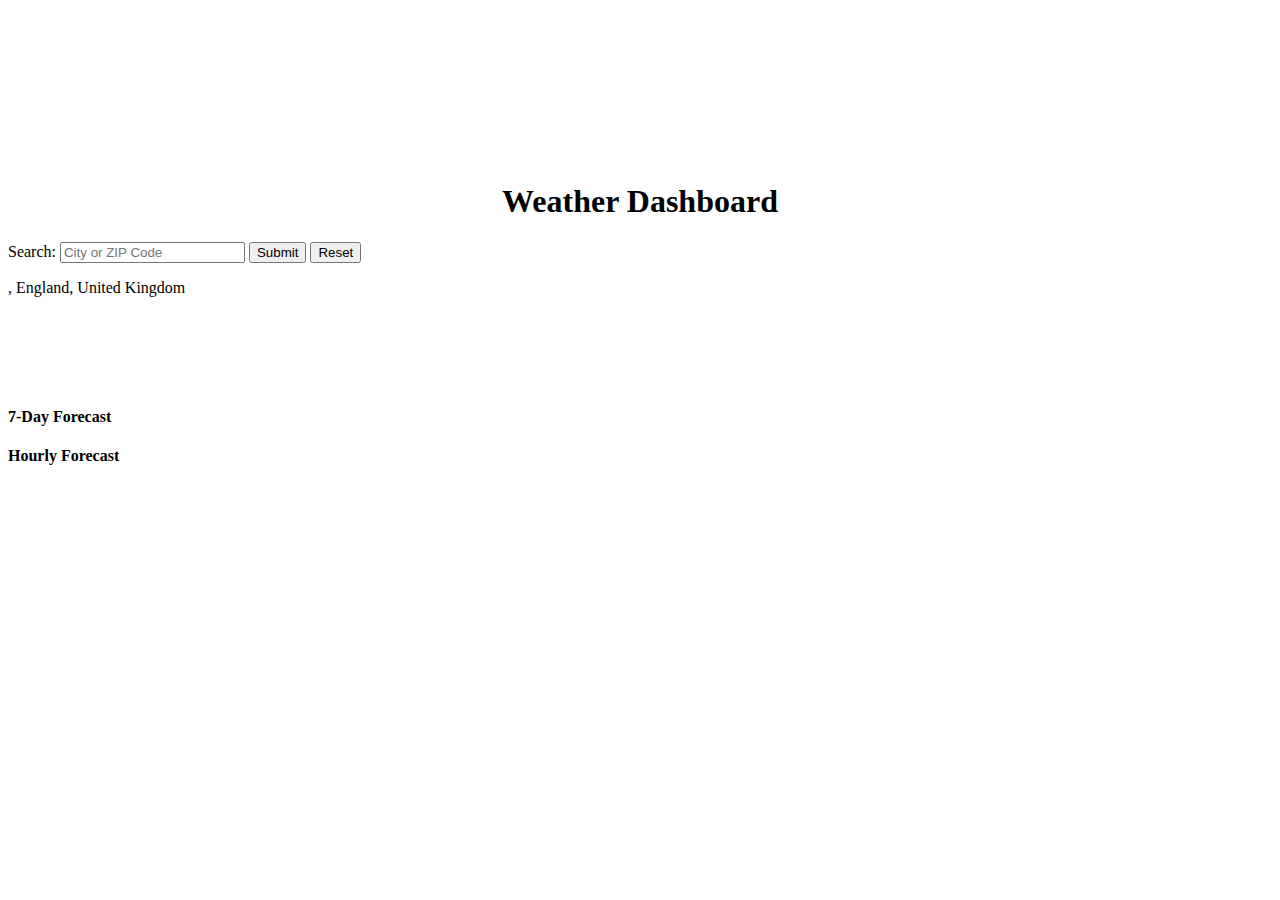
<file: src/main/resources/templates/index.html>
<!DOCTYPE html>
<html lang="en" xmlns:th="http://www.thymeleaf.org">
<head>
    <title>My Weather App</title>
    <meta http-equiv="Content-Type" content="text/html; charset=UTF-8" />
    <link rel="stylesheet" th:href="@{/css/weather-icons.min.css}">
    <link rel="stylesheet" th:href="@{/css/styles.css}">
    <link rel="icon" href="data:,">
</head>

<body th:class="body">

    <video autoplay muted playsinline loop class="background-video">
        <source th:src="@{/media/videos/Clear_Skies_HD.mp4}" type="video/mp4">
    </video>

    <header class="header">
        <h1 style="text-align: center">Weather Dashboard</h1>
    </header>

    <div class="search-bar">
        <form th:action="@{/}" th:object="${location}" method="post">
            <span class="header-middle"><label>Search:
                <input type="text" id="Search:" placeholder="City or ZIP Code" th:field="*{name}"/>
                <input type="submit" value="Submit" />
                <input type="reset" value="Reset" />
            </label></span>
        </form>
    </div>

    <main  class="center-panel">
        <p th:action="@{/}" th:object="${location}">
        <div>
            <span class="location-name" th:text="${locationName ?: ''}"></span>
            <span class="location-name" th:if="${locationName == 'London'}">, England, United Kingdom</span>
    </div>

        <div class="weather-sections">
            <div class="current-weather">
                <!--Current Weather-->
                <div class="current-weather-icon">
                    <i th:class="${MainService.getWeatherIcon(weather.current.weather_code)}"></i>
                </div>

                <div th:if="${weather.current.temperature_2m != 0.00}">
                    <br><span th:text="${MainService.convertWXCode(weather.current.weather_code)}" /><br><br>
                    <span th:text="'Currently ' + ${weather.current.temperature_2m} + ${weather.current_units.temperature_2m}" /><br>
                    <span th:text="'Feels like: ' + ${weather.current.apparent_temperature} + ${weather.current_units.apparent_temperature}" /><br>
                </div>
            </div>

            <div class="seven-day">
                <h4>7-Day Forecast</h4>
                <article class="day-card">
                    <aside class="Seven-Day-Forecast"
                           th:each="day : ${#numbers.sequence(0, weather.daily.time.size() -1)}"
                           th:if="${MainService.convertDateFormat(weather.daily.time[day]) != 'Jan 01'}">
                        <span class="Daily-DateTime" th:text="${MainService.convertDateFormat(weather.daily.time[day])}"></span>
                        <span class="Daily-Wx-Code" th:text="${MainService.convertWXCode(weather.daily.weather_code[day])}"></span>
                        <span class="Daily-Min-Temp" th:text="${weather.daily.temperature_2m_min[day]}"></span>
                        <span class="Daily-Max-Temp" th:text="${weather.daily.temperature_2m_max[day]}"></span>
                    </aside>
                </article>
            </div>
        </div>


        <h4>Hourly Forecast</h4>
        <div class="scroller">
            <div class="hour-card"
                 th:each="hour : ${#numbers.sequence(0, weather.hourly.temperature_2m.size() -145)}"
                 th:if="${MainService.convertWXCode(weather.hourly.weather_code[hour]) != 0 and weather.hourly.temperature_2m[hour] != 0.00}">
                <span th:text="${MainService.convertWXCode(weather.hourly.weather_code[hour])}"></span>
                <span th:text="${weather.hourly.temperature_2m[hour]}"></span>
            </div>
        </div>

    </main>

</body>
</html>
</file>
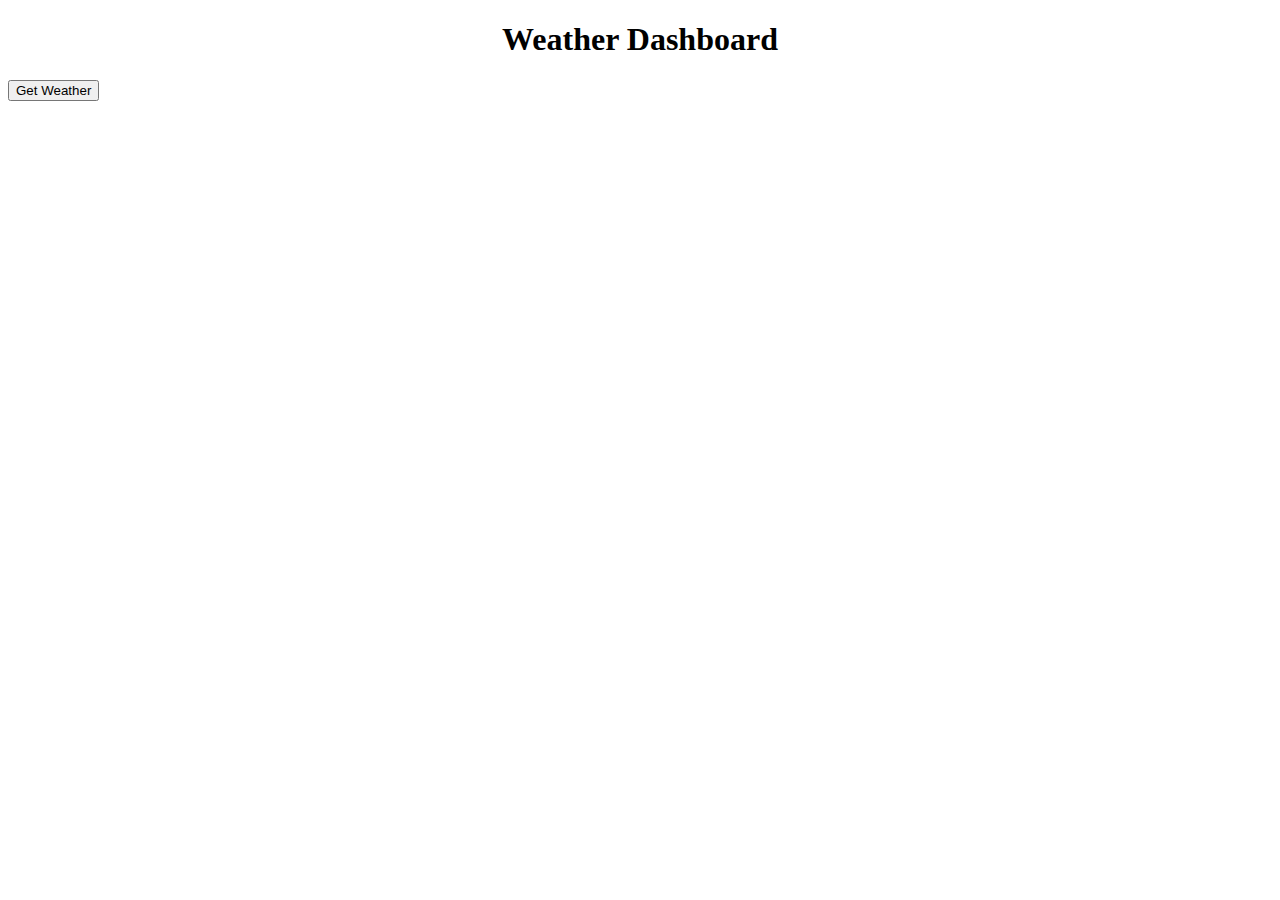
<file: src/main/resources/templates/dashboard.html>
<!DOCTYPE html>
<html lang="en" xmlns:th="http://www.thymeleaf.org">
<head>
    <title>My Weather App</title>
    <meta http-equiv="Content-Type" content="text/html; charset=UTF-8" />
</head>
<body>
<h1 style="text-align: center">Weather Dashboard</h1>
<form>
    <button type="submit" formaction="http://localhost:8081/location">Get Weather</button>
</form>
</body>
</html>
</file>
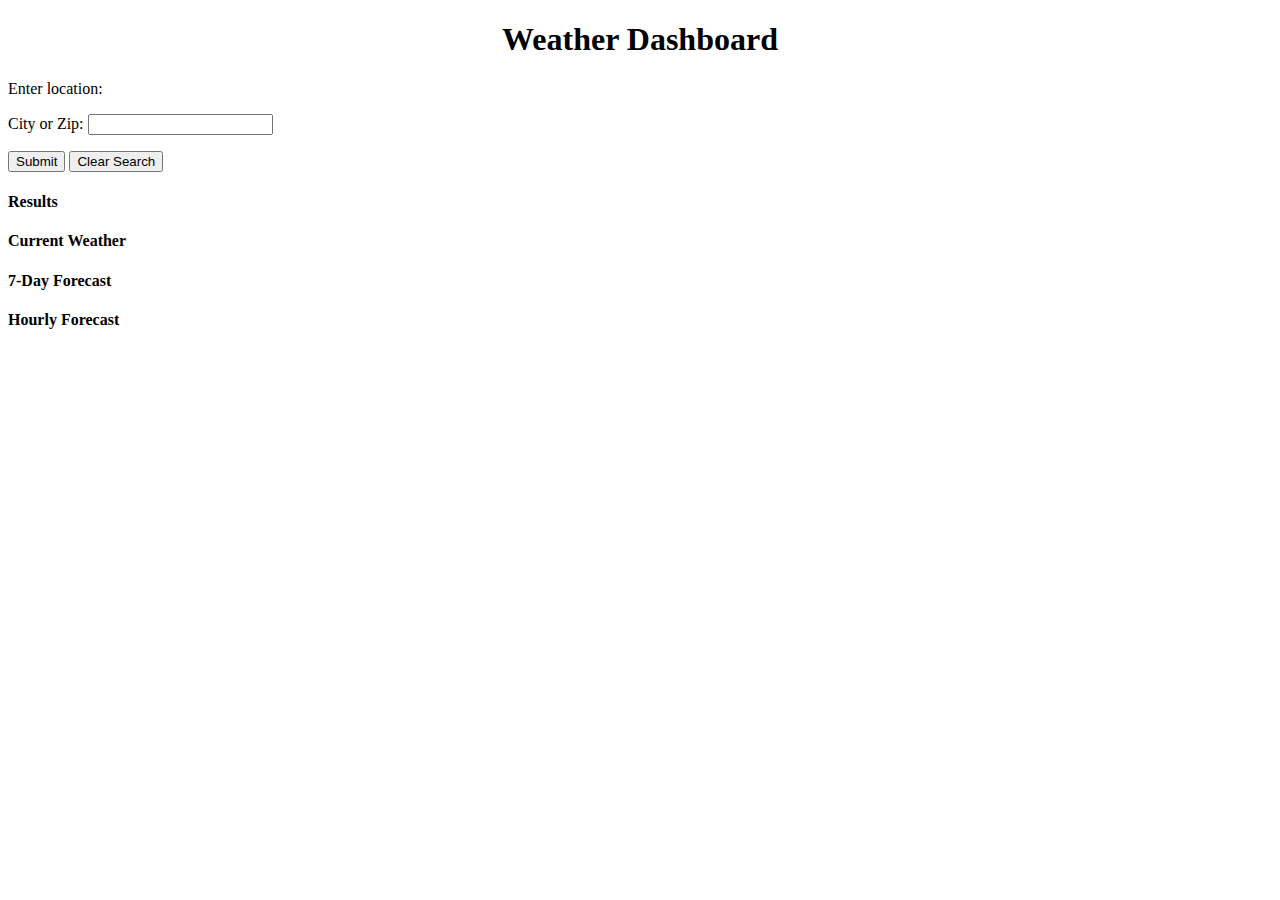
<file: src/main/resources/templates/home.html>
<!DOCTYPE html>
<html lang="en" xmlns:th="http://www.thymeleaf.org">
<head>
    <title>My Weather App</title>
    <meta http-equiv="Content-Type" content="text/html; charset=UTF-8" />
</head>
<body>
<h1 style="text-align: center">Weather Dashboard</h1>
<p>Enter location:</p>

<form action="#" th:action="@{/}" th:object="${location}" method="post">
    <p><label>
        City or Zip:
        <input type="text" th:field="*{name}"/>
    </label></p>
    <p>
        <input type="submit" value="Submit" /> <input type="reset" value="Clear Search" />
    </p>
</form>
    <h4 th:action="@{/}" th:object="${weatherData}" method="post">Results</h4>
<p th:text="'Location: ' + ${locationName ?: ''} + ' ' + ${state ?: ''} + ' ' + ${country ?: ''}" />


    <h4>Current Weather</h4>
    <p th:text="'Temperature: ' + ${CurrentTemp ?: ''} + ${CurrentTempUnit ?: ''}" />
    <p th:text="'Feels like: ' + ${CurrentApparentTemp ?: ''} + ${CurrentApparentTempUnit ?: ''}" />
    <p th:text="'Weather Conditions: ' + ${CurrWeatherCode ?: ''}" />
    <p th:text="'Precipitation: ' + ${CurrentPrecipitation ?: ''} + ' ' + ${CurrentPrecipUnit ?: ''}"/>
    <p th:text="'Humidity: ' + ${CurrentHumidity ?: ''} + ${CurrentHumidityUnit ?: ''}"/>
    <p th:text="'Rain: ' + ${CurrentRain ?: ''} + ' ' + ${CurrRainUnit ?: ''}" />
    <p th:text="'Shower: ' + ${CurrentShowers ?: ''} + ' ' + ${CurrShowersUnit ?: ''}" />
    <p th:text="'Snowfall: ' + ${CurrentSnowfall ?: ''} + ' ' + ${CurrSnowfallUnit ?: ''}" />
    <p th:text="'Cloud Coverage: ' + ${CurrentCloudCover ?: ''} + ${CurrentCloudCoverUnit ?: ''}" />

    <h4>7-Day Forecast</h4>
        <div class="7-Day-Forecast" th:each="day : ${#numbers.sequence(0, weather.daily.time.size() -1)}"
                    th:if="${MainService.convertDateFormat(weather.daily.time[day]) != 'Jan 01'}">
            <span class="Daily-DateTime" th:text="${MainService.convertDateFormat(weather.daily.time[day])}"></span>

        </div>

    <h4>Hourly Forecast</h4>
        <div class="hourly-data" th:each="hour : ${#numbers.sequence(0, weather.hourly.temperature_2m.size() -145)}"
                                    th:if="${MainService.convertWXCode(weather.hourly.weather_code[hour]) != 0 and weather.hourly.temperature_2m[hour] != 0.00}"><!--Loops through Hourly Classes x24 times for the 24 hours-->

            <span class="hourly-time" th:text="${weather.hourly.temperature_2m[hour]}"></span>
            <span class="hourly-forecast" th:text="${MainService.convertWXCode(weather.hourly.weather_code[hour])}"></span>
        </div>
</body>
</html>
</file>
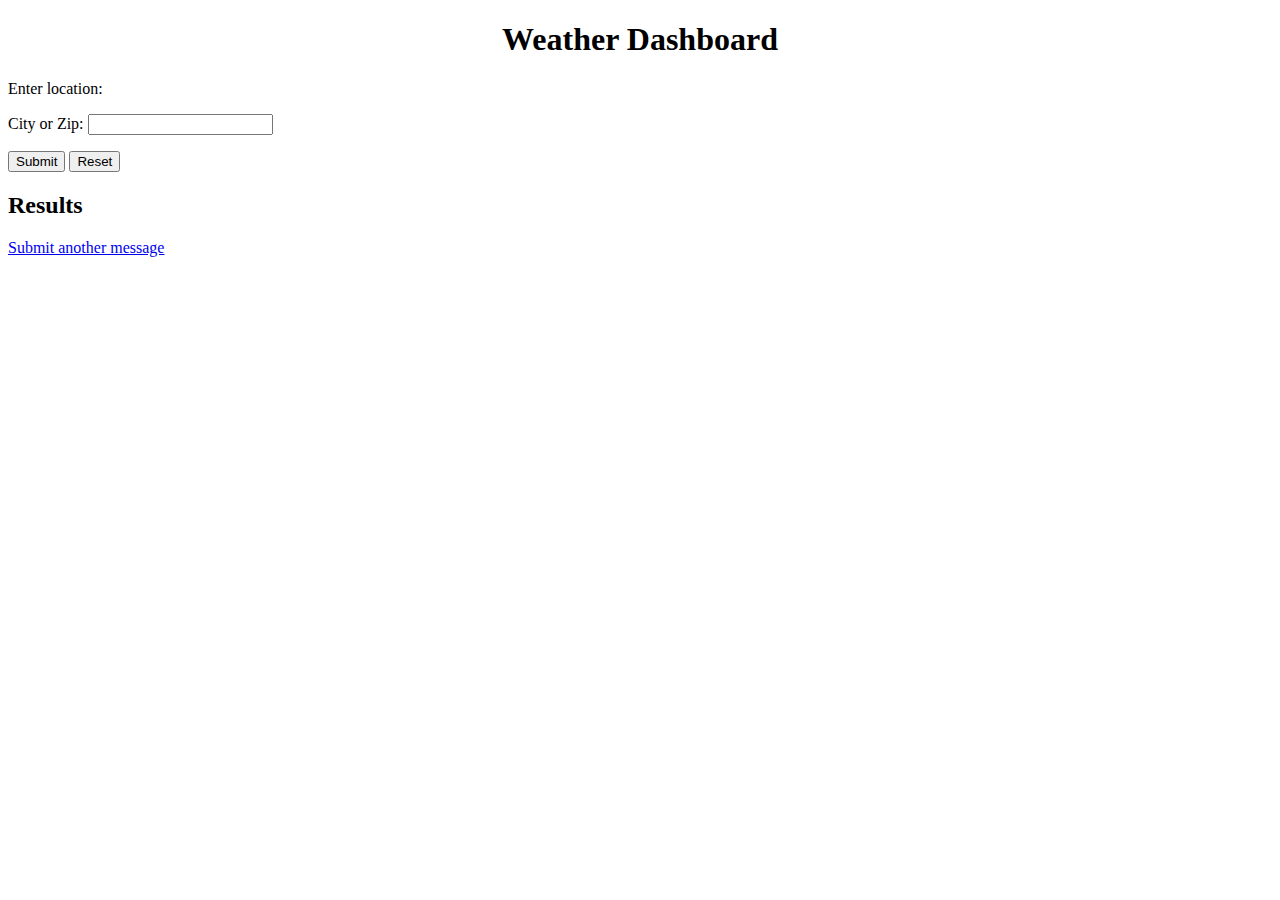
<file: src/main/resources/templates/location.html>
<!DOCTYPE html>
<html lang="en" xmlns:th="http://www.thymeleaf.org">
<head>
    <title>My Weather App</title>
    <meta http-equiv="Content-Type" content="text/html; charset=UTF-8" />
</head>
<body>
<h1 style="text-align: center">Weather Dashboard</h1>
<p>Enter location:</p>

<form action="#" th:action="@{/location}" th:object="${location}" method="post">
    <p><label>
        City or Zip:
        <input type="text" th:field="*{city}"/>
    </label></p>
    <p><input type="submit" value="Submit" /> <input type="reset" value="Reset" /></p>
</form>

    <h2>Results</h2>
    <p th:text="'City: ' + ${location.city}" />
    <a href="/location">Submit another message</a>
</body>
</html>
</file>
